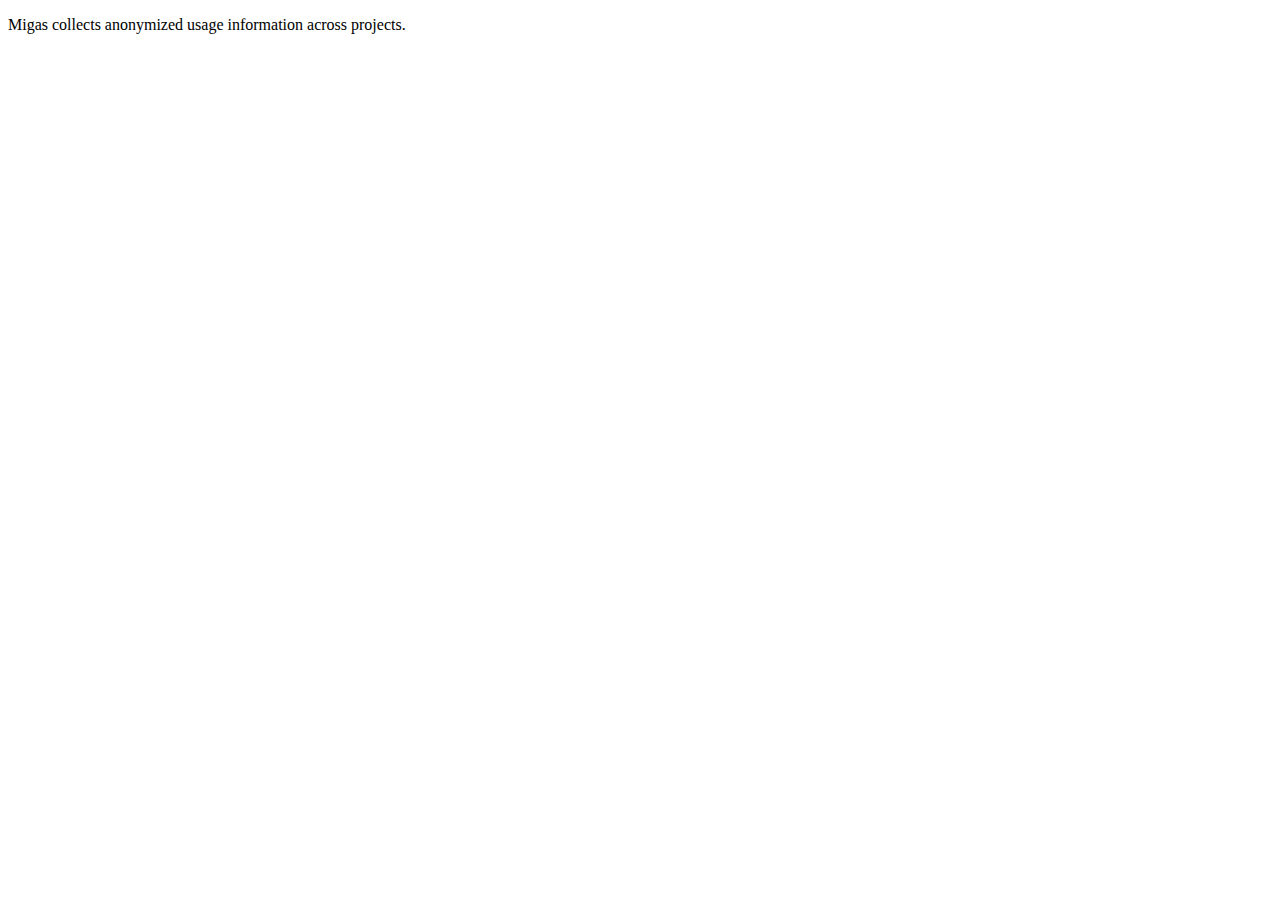
<file: migas_server/frontend/index.html>
<!DOCTYPE html>
<html lang="eng">
    <head>
        <meta charset="utf-8" />
        <meta name="viewport" content="width=device-width" />
        <title>Migas Telemetry</title>
    </head>
    <body>
        <p>Migas collects anonymized usage information across projects.</p>
    </body>
</html>
</file>
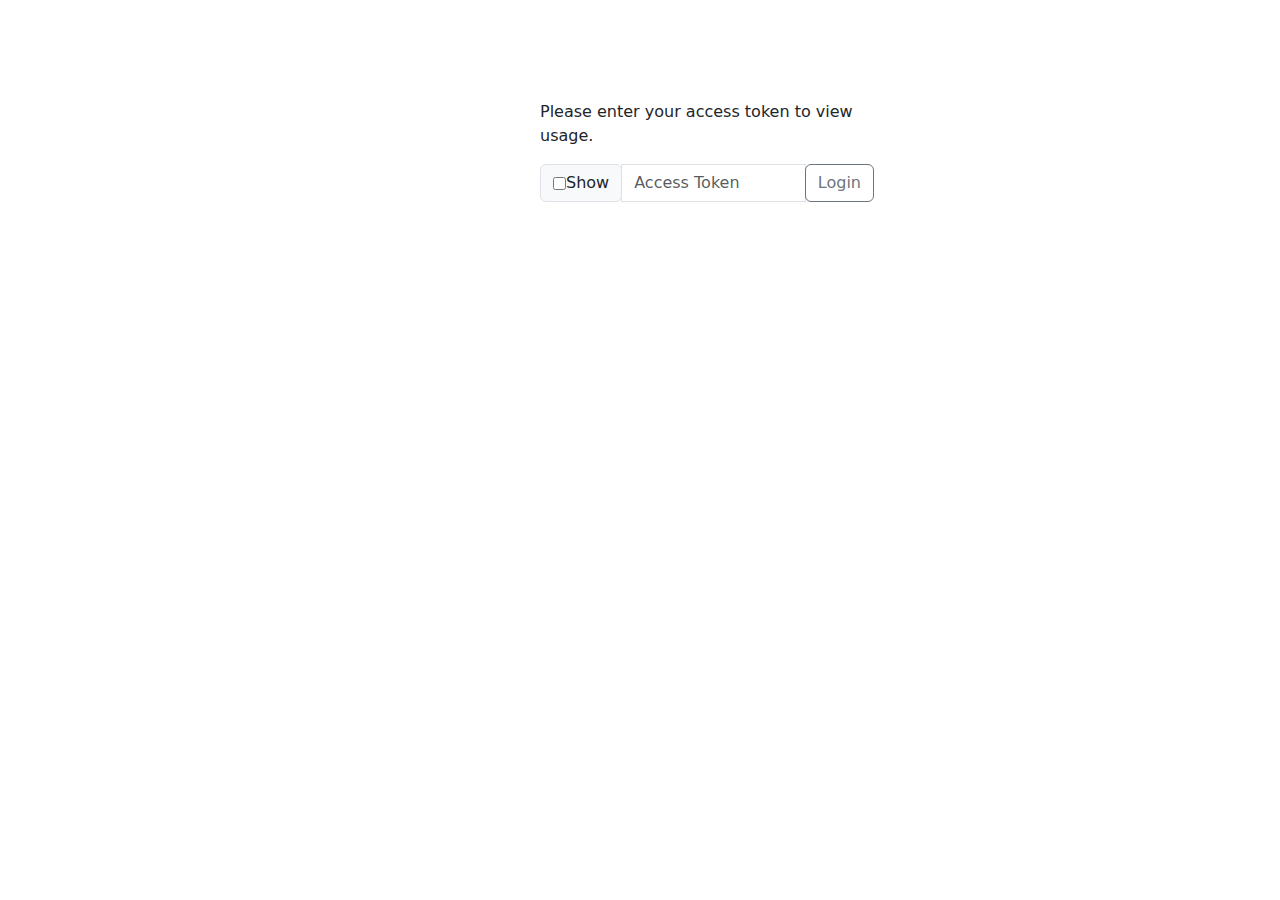
<file: frontend/viz.html>
<!DOCTYPE html>
<html lang="eng">
    <head>
        <meta charset="utf-8" />
        <meta name="viewport" content="width=device-width"/>
        <title>Project Usage Visualizations</title>
        <link rel="stylesheet" href="/frontend/css/viz.css">
        <link rel="stylesheet" href="https://cdn.jsdelivr.net/npm/bootstrap@5.2.3/dist/css/bootstrap.min.css" crossorigin="anonymous" referrerpolicy="no-referrer"/>
    </head>
    <body>
        <div class="block">
        <p>Please enter your access token to view usage.</p>
        <div class="input-group mb-3">
            <div class="input-group-prepend">
                <div class="input-group-text">
                  <input type="checkbox" id="toggle" onclick="toggleView()">
                  <label id="checkbox-label" for="toggle">Show</label>
                </div>
              </div>
            <input type="password" class="form-control" placeholder="Access Token" aria-label="Access Token" aria-describedby="basic-addon2" id="token">
            <div class="input-group-append">
                <button class="btn btn-outline-secondary" id="submit" type="button" onclick="submitToken()">Login</button>
            </div>
        </div>
        </div>
        <script>
            function toggleView() {
                checked = document.getElementById("toggle").checked
                input = document.getElementById("token")
                if (checked == true) {
                    input.type = 'text'
                }
                else {
                    input.type = 'password'
                }
            }
            function submitToken() {
                let token = document.getElementById("token").value;
                fetch('/graphql', {
                    method: 'POST',
                    headers: {
                        'Content-Type': 'application/json',
                    },
                    body: JSON.stringify({
                        query: `{ login(token: "${token}") { token projects message } }`
                    })
                })
                .then((res) => res.json())
                .then((res) => {
                    auth = res.data.login
                    if (auth.projects.length == 0) {
                        alert(auth.message)
                        return
                    }
                    // valid since at least one project was specified
                    redirectURL = "/frontend/charts.html?projects=" + encodeURIComponent(auth.projects)
                                  + "&token=" + encodeURIComponent(token);
                    window.location.href = redirectURL;
                })
            };
        </script>
    </body>
</html>
</file>
<file: frontend/css/viz.css>
.block {
    width: 334px;
    height: 400px;
    position: relative;
    top: 50%;
    left: 50%;
    margin: 100px 0 0 -100px;
}
</file>
